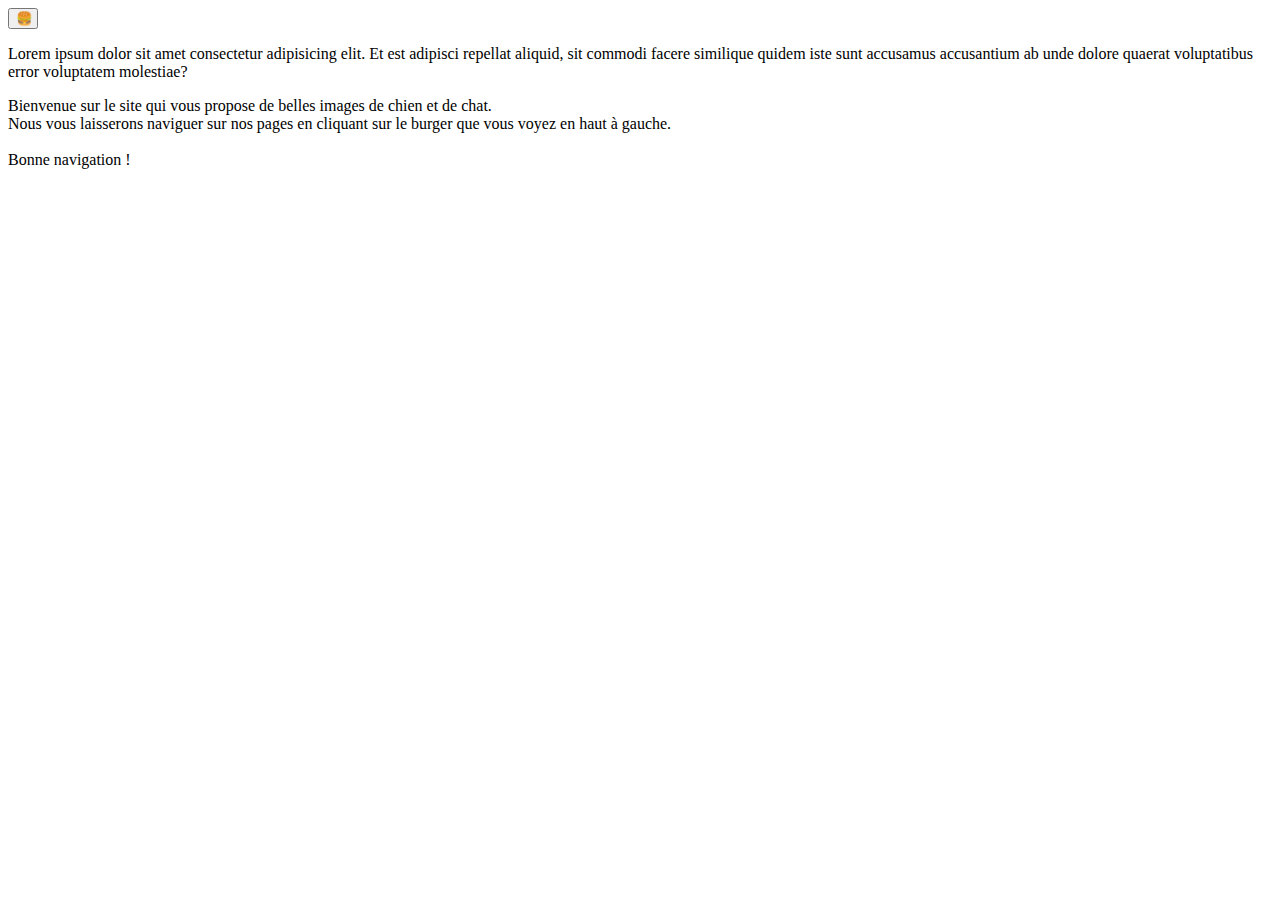
<file: index.html>
<!DOCTYPE html>
<html lang="fr">

<head>
  <meta charset="utf-8" />
  <meta name="viewport" content="width=device-width, initial-scale=1.0" />
  <title>Menu JS</title>
  <!-- Déclaration de la feuille de style -->
  <link rel="stylesheet" href="/src/css/components/menu.css" />
  <script type="module" src="/src/js/script.js"></script>
</head>

<body>
  <!-- En-tête de la page -->
  <header class="header container">
    <div class="header__end">

      <button class="header__menu-btn menu-btn" aria-label="menu" aria-expanded="false" aria-controls="mainNav">
        🍔
      </button>

      <!-- Menu principal -->
      <nav class="header__menu menu" id="mainNav" aria-hidden="true">
        <ul class="menu__list list-unstyled">
          <li class="menu__item">
            <a class="menu__link" href="/cats/index.html">accueil chat</a>
          </li>
          <li class="menu__item">
            <a class="menu__link" href="/dogs/index.html">accueil chien</a>
          </li>
      </nav>
      <!-- Fin du menu principal -->
    </div>
  </header>
  <!-- Contenu principal de la page -->
  <main>
    <p>Lorem ipsum dolor sit amet consectetur adipisicing elit. Et est adipisci repellat aliquid, sit commodi facere
      similique quidem iste sunt accusamus accusantium ab unde dolore quaerat voluptatibus error voluptatem molestiae?
    </p>
    <p>Bienvenue sur le site qui vous propose de belles images de chien et de chat. <br> Nous vous laisserons naviguer sur nos pages en cliquant sur le burger que vous voyez en haut à gauche. <br> <br>Bonne navigation !</p>
  </main>
  <!-- Fin du contenu principal -->

</body>

</html>
</file>
<file: src/css/components/menu.css>
/* Pour construire le menu en mobile : 
On construit le menu tel qu'il sera une fois ouvert.
On ajoute les propriétés "visibility: hidden" et "opacity: 0" pour masquer le menu. */
.menu {
  position: fixed; /* Fixe le menu en position, il ne défilera pas avec la page : https://developer.mozilla.org/fr/docs/Web/CSS/position#fixed */
  background-color: white; /* Définit la couleur de fond du menu en blanc : https://developer.mozilla.org/fr/docs/Web/CSS/background-color */
  display: flex; /* Utilise Flexbox pour la mise en page des éléments enfants : https://developer.mozilla.org/fr/docs/Web/CSS/display-inside#flex */
  top: 0%; /* Positionne le menu en haut de la page : https://developer.mozilla.org/fr/docs/Web/CSS/top */
  bottom: 0%; /* Étend le menu jusqu'en bas de la page */
  left: 0%; /* Positionne le menu à gauche de la page */
  right: 0%; /* Étend le menu jusqu'à droite de la page */
  transition: margin-right 0.4s ease-in-out; /* Définit une transition de 0.4 secondes pour toutes les propriétés, avec un effet d'accélération et de décélération : https://developer.mozilla.org/fr/docs/Web/CSS/transition */
  opacity: 0%;; /* Rend le menu complètement transparent : https://developer.mozilla.org/fr/docs/Web/CSS/opacity */
  visibility: hidden; /* Cache le menu en le rendant invisible : https://developer.mozilla.org/fr/docs/Web/CSS/visibility#hidden  */
}
/* On se sert de Javascript pour gérer l'ouverture et la fermeture du menu avec l'attribut "aria-hidden" */
.menu[aria-hidden="false"] {
  ______________; /* Rend le menu visible */
  ______________; /* Rend le menu complètement opaque */
}

/* On ajoute une classe sur le body pour empêcher le scroll lorsque le menu est ouvert */
.noscroll {
  overflow: hidden; /* Empêche le défilement de la page (hidden) */
}

/* Mise en forme du bouton de menu "Hamburger" */
.menu-btn {
  position: relative; /* Positionne le bouton par rapport à son conteneur parent */
  z-index: 3; /* Assure que le bouton est au-dessus des autres éléments */
  width: 30px; /* Définit la largeur du bouton à 30px */
  transition: all 0.4s ease-in-out; /* Ajoute une transition de 0.4 secondes pour toutes les propriétés, avec un effet d'accélération et de décélération */
}

/*
  "aria-expanded" géré par JavaScript pour l'ouverture et la fermeture.
 */
.menu-btn[aria-expanded="true"] {
  transform: rotate(
    90deg
  ); /* Fait pivoter le bouton de menu de 90 degrés lorsqu'il est en état "expanded" */
}
</file>
